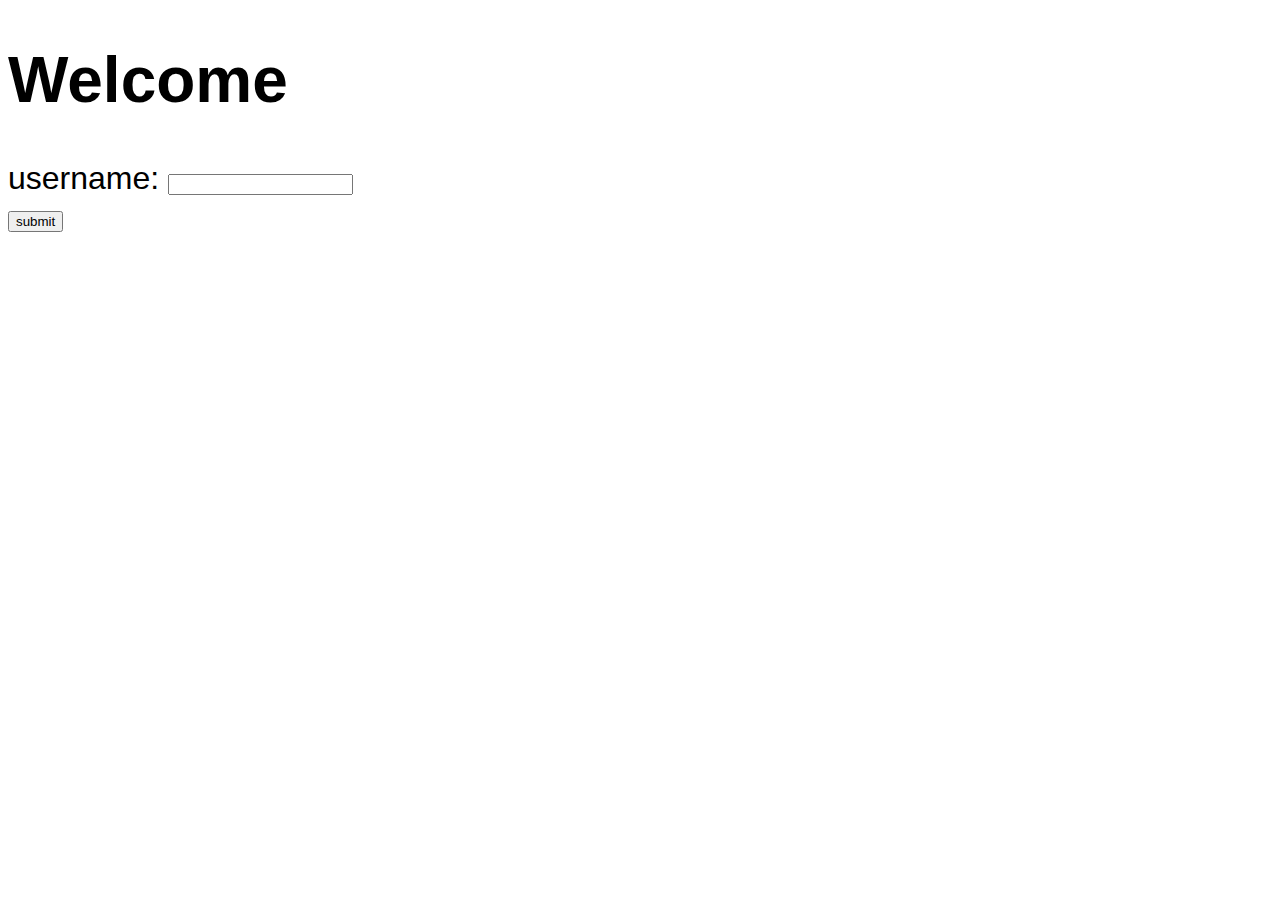
<file: basics/index.html>
<!DOCTYPE html>
<html lang="en">
<head>
    <meta charset="UTF-8">
    <meta name="viewport" content="width=device-width, initial-scale=1.0">
    <title>my website</title>
    <link rel="stylesheet" href="style.css">
    
</head>
<body>
    <!-- <h1 id="myH1"></h1>
    <p id="myP"> </p> -->
    <h1 id="myH1">Welcome</h1>
    <label for="myText">username:</label>
    <input type="text" id="myText"><br>
    <button id="mySubmit">submit</button>
    <script src="index.js"></script>   
</body>
</html>
</file>
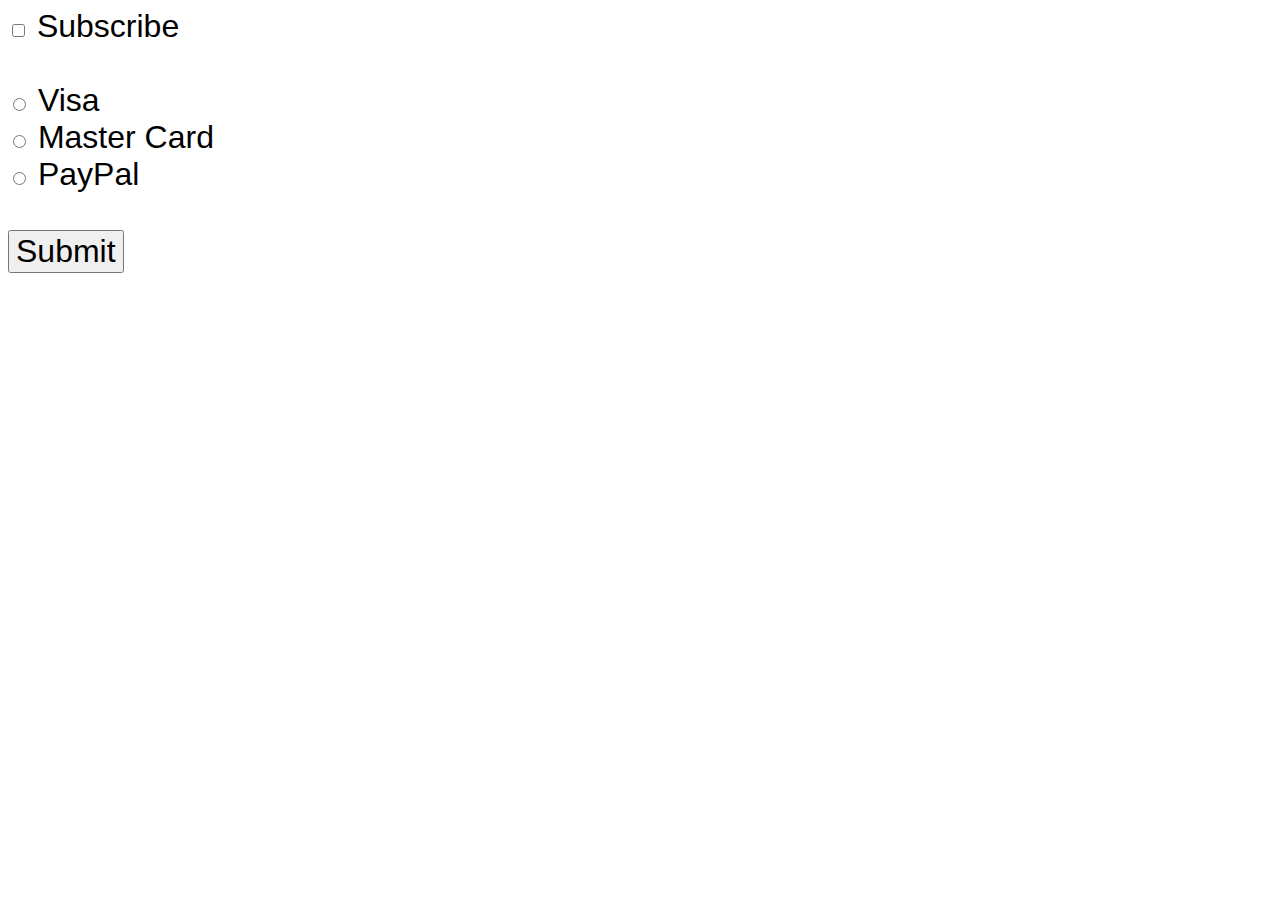
<file: checked-property/index.html>
<!DOCTYPE html>
<html lang="en">
<head>
    <meta charset="UTF-8">
    <meta name="viewport" content="width=device-width, initial-scale=1.0">
    <title>Document</title>
    <link rel="stylesheet" href="styles.css">
</head>
<body>
    <input type="checkbox" name="" id="myCheckbox">
    <label for="myCheckbox">Subscribe</label><br><br>

    <input type="radio" name="card" id="visaBtn">
    <label for="visaBtn">Visa</label><br>

    <input type="radio" name="card" id="masterCardBtn">
    <label for="masterCardBtn">Master Card</label><br>

    <input type="radio" name="card" id="payPalBtn">
    <label for="payPalBtn">PayPal</label><br><br>

    <button type="submit" id="mySubmit">Submit</button>

    <p id="subResult"></p>
    <p id="paymentResult"></p>

   <script src="index.js"></script>
</body>
</html>
</file>
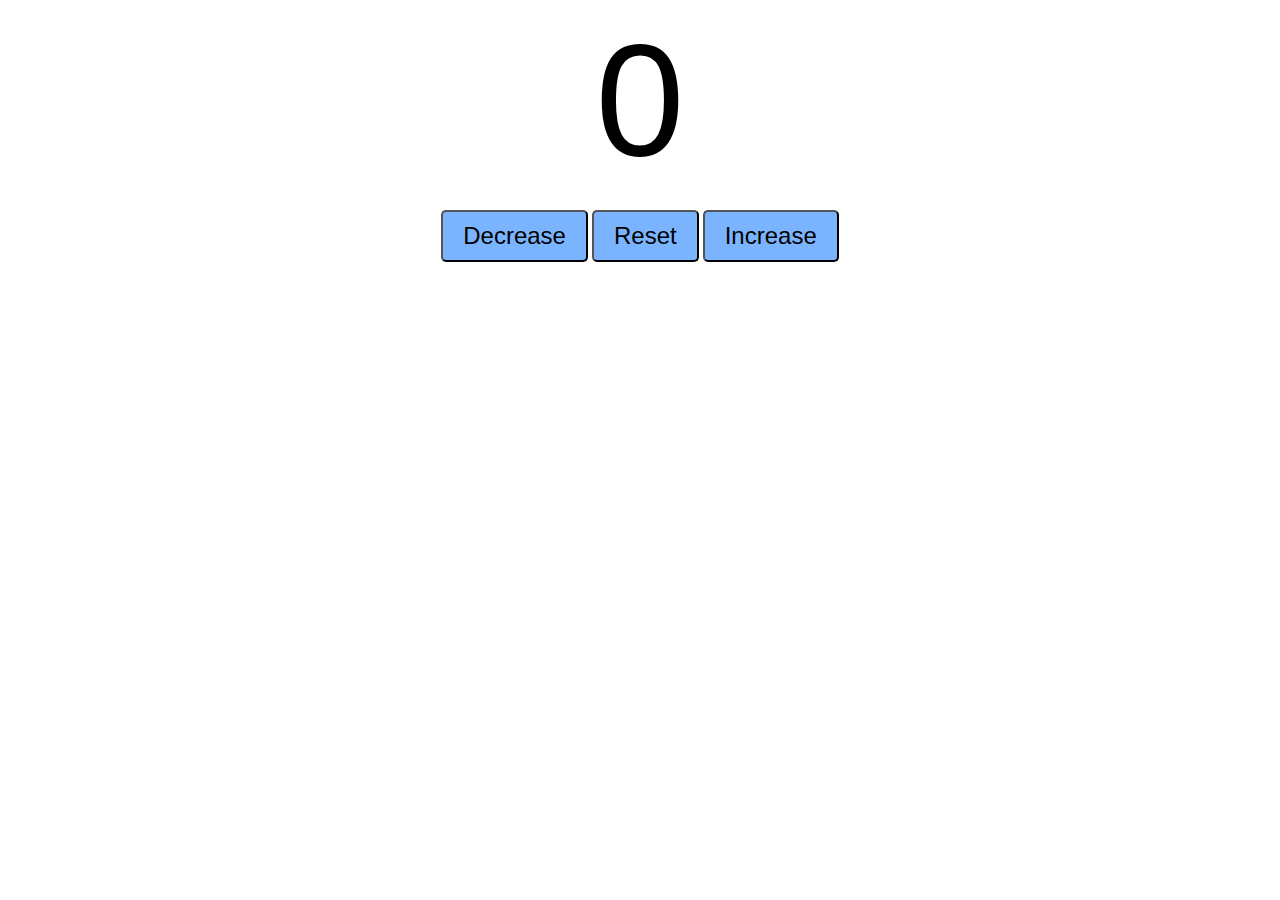
<file: counter-program/index.html>
<!DOCTYPE html>
<html lang="en">
<head>
    <meta charset="UTF-8">
    <meta name="viewport" content="width=device-width, initial-scale=1.0">
    <title>Document</title>
    <link rel="stylesheet" href="style.css">
</head>
<body>
     <label id="countLabel">0</label><br>
     <div id="btnContainer">
        <button id="decreaseBtn" class="buttons">Decrease</button>
        <button id="resetBtn" class="buttons">Reset</button>
        <button id="increaseBtn" class="buttons">Increase</button>
     </div>

    <script src="index.js"></script>
</body>
</html>
</file>
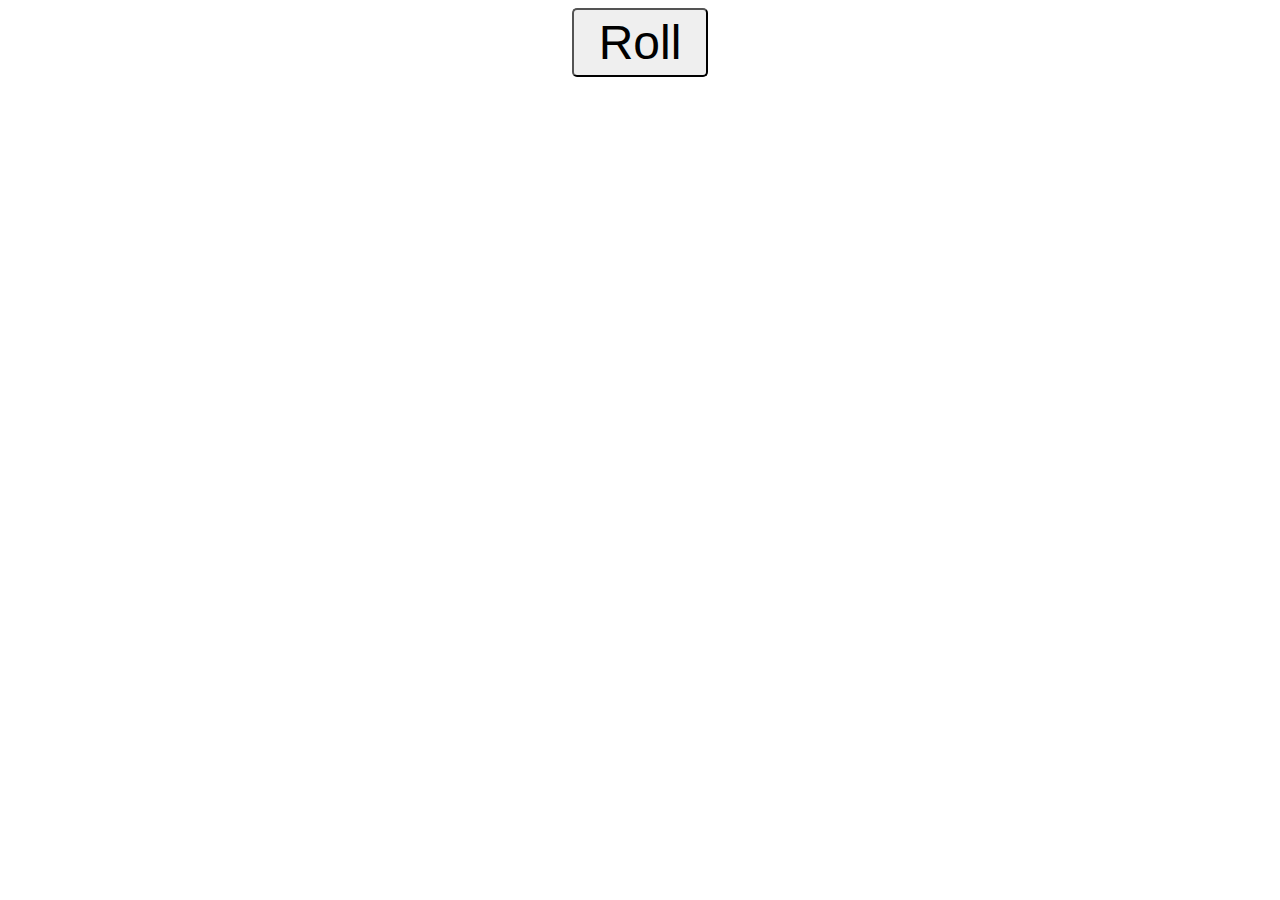
<file: random-num-gen/index.html>
<!DOCTYPE html>
<html lang="en">
<head>
    <meta charset="UTF-8">
    <meta name="viewport" content="width=device-width, initial-scale=1.0">
    <title>Document</title>
    <link rel="stylesheet" href="style.css">
</head>
<body>
    <button id="myButton">Roll</button><br>
    <label class="myLabel"></label><br>
    <label class="myLabel"></label><br>
    <label class="myLabel"></label><br>
    <script src="index.js"></script>
</body>
</html>
</file>
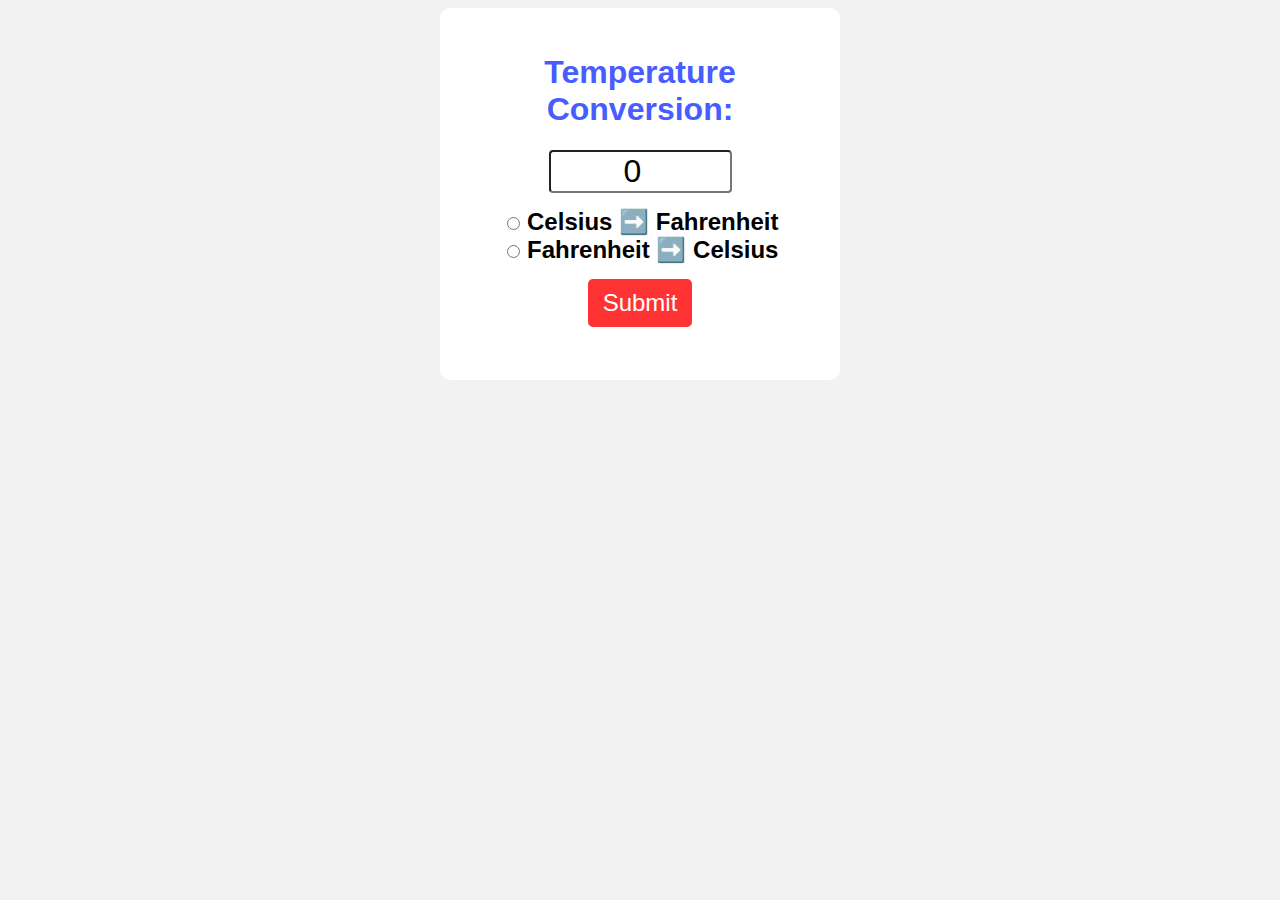
<file: temp-conversion/index.html>
<!DOCTYPE html>
<html lang="en">
<head>
    <meta charset="UTF-8">
    <meta name="viewport" content="width=device-width, initial-scale=1.0">
    <title>Document</title>
    <link rel="stylesheet" href="style.css">
</head>
<body>
    <form>
        <h1>Temperature Conversion:</h1>
        <input type="number" name="" id="textBox" value="0"><br>
        <input type="radio" name="unit" id="toFahrenheit">
        <label for="toFahrenheit">Celsius ➡️ Fahrenheit
        </label><br>

        <input type="radio" name="unit" id="toCelsius">
        <label for="toFahrenheit">Fahrenheit ➡️ Celsius
        </label><br>

        <button type="button" onclick="convert()">Submit</button>
        <p id="result"></p>
    </form>
    <script src="index.js"></script>
</body>
</html>
</file>
<file: basics/style.css>
body {
    font-family: Verdana, sans-serif;
    font-size: 2em;
}
</file>
<file: checked-property/styles.css>
body {
    font-family: Verdana, sans-serif;
    font-size: 2em;
}

#mySubmit {
    font-size: 1em;
}
</file>
<file: counter-program/style.css>
#countLabel {
    display: block;
    text-align: center;
    font-size: 10em;
    font-family: Helvetica, sans-serif;
}

#btnContainer {
    text-align: center;
}

.buttons {
    padding: 10px 20px;
    font-size: 1.5rem;
    background-color: hsl(214, 100%, 74%);
    border-radius: 5px ;
    cursor: pointer;
    transition: background-color 0.25s;
}

.buttons:hover{
    background-color: hsl(214, 100%, 56%);
    
}
</file>
<file: random-num-gen/style.css>
body {
    font-family: verdana, sans-serif;
    text-align: center;
}

#myButton {
    padding: 5px 25px;
    border-radius: 5px;
    font-size: 3em;
}

.myLabel {
    font-size: 3em;
}
</file>
<file: temp-conversion/style.css>
body{
    font-family: Arial,sans-serif ;
    background-color: hsl(0, 0%, 95%);
}

h1{
    color: hsl(233, 100%, 64%);
}

form{
    background-color: hsl(0, 0%, 100%);
    text-align: center;
    max-width: 350px;
    margin: auto;
    padding: 25px;
    border-radius: 10px;
    box-shadow: 5px 5px 15px hsla(0%, 0%, 0%, 0.3);
}

#textBox{
    width: 50%;
    text-align: center;
    font-size: 2em;
    border: 2px solid hsla(0%, 0%, 0%, 0.8);
    border-radius: 4px;
    margin-bottom: 15px;
}

label {
    font-size: 1.5em;
    font-weight: bold;
}

button {
    margin-top: 15px;
    background-color: hsl(0, 100%, 60%);
    color: white;
    font-size: 1.5rem;
    border: none;
    padding: 10px 15px;
    border-radius: 5px;
    cursor: pointer;
}

button:hover{
    font-size: 1.75em;
    font-weight: bold;
}

#result {
    font-size: 1.75em;
    font-weight: bold;
}
</file>
